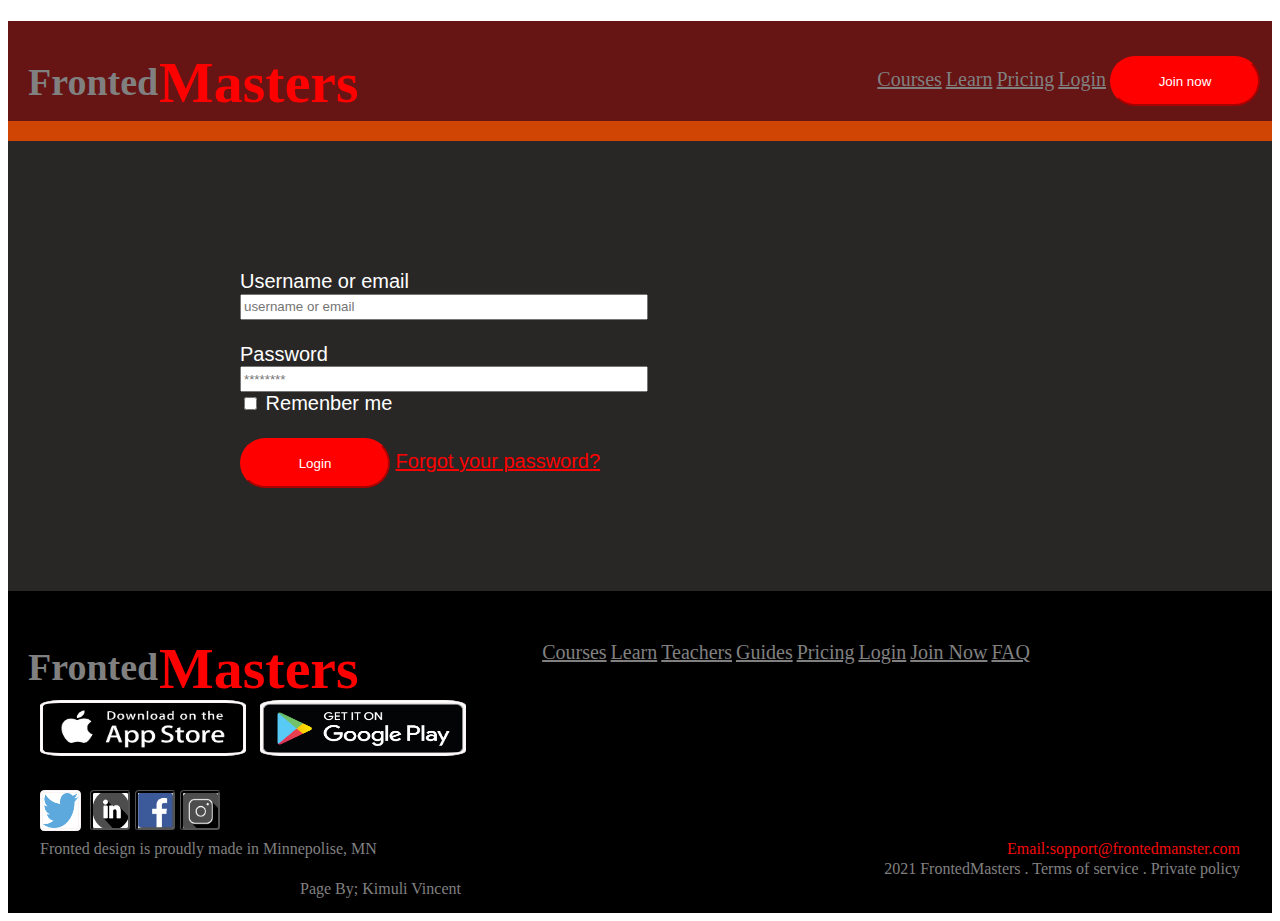
<file: index.html>
<!DOCTYPE html>
<html lang="en">
<head>
    <meta charset="UTF-8">
    <meta http-equiv="X-UA-Compatible" content="IE=edge">
    <meta name="viewport" content="width=device-width, initial-scale=1.0">
    <title> FrontedMasters</title>
    <link rel="stylesheet" href="edit.css">

</head>
<body>
    <!-- main div -->
    <div class="main-div">
        <!-- second div -->
       <div class="second-div">
           <h1>
               <a id="head1">Fronted </a> 
               <a id="head2">  Masters </a>
           </h1>
           
            <ul class="right">
               <a href="real.html" id="link">Courses</a>
               <a href="real.html" id="link">Learn</a>
               <a href="real.html" id="link">Pricing</a>
               <a href="real.html" id="link">Login</a>
               <button type="submit" id="button" >Join now</button>
            
           </ul>
       </div>

         <!-- third div -->
               <div class="third-div">
                 

               </div>
          

                <!-- fourth div -->
                <div class="fourth-div">
                    <ul id="centre">
                    <label>Username or email</label>
                    <br>
                    <input type="text" type="email" name="" id="box" placeholder="username or email" recquired/>
                    <br><br>
                    <label>Password</label>
                    <br>
                    <input type="password" id="box" placeholder="********" required/>
                    <br>
                    <input type="checkbox">
                    <label >Remenber me</label>
                    <br><br>
                    <button type="submit" id="button"> Login</button> 
                    <label style="color: red;"> <u>Forgot your password?</u> </label>
                    </ul>
                </div>
              
                  <!-- fifth div -->
                    <div class="fifth-div">
                      
                     
                     <h1>
                         <a id="head3">Fronted</a> 
                         <a id="head4">Masters</a>
                     </h1>
                     <ul id="down">
                           
                           <a href="real.html" id="link">Courses</a>
                           <a href="real.html" id="link">Learn</a>
                           <a href="real.html" id="link">Teachers</a>
                           <a href="real.html" id="link">Guides</a>
                           <a href="real.html" id="link">Pricing</a>
                           <a href="real.html" id="link">Login</a>
                           <a href="real.html" id="link">Join Now</a>
                           <a href="real.html" id="link">FAQ</a>
                     </ul>
                     <br><br>
                     <img src="applestore.png" alt="" id="apple">
                     <img src="google.png" alt="" id="google">
                     <br><br>
                     <img src="twitter.png" alt="" id="twitter">
                     <img src="in.png" alt="" id="in">
                     <img src="facebook.png" alt="" id="facebook">
                     <img src="instagram.png" alt="" id="instagram">
                     <br><br>
                     <a id="text1">Fronted design is proudly made in Minnepolise, MN</a>
                     <a id="text2"> Email:sopport@frontedmanster.com</a>
                     <a id="text3">2021 FrontedMasters . Terms of service . Private policy</a>
                         <a id="name"> Page By; Kimuli Vincent</a>
                   </div>

    </div>
</body>
</html>
</file>
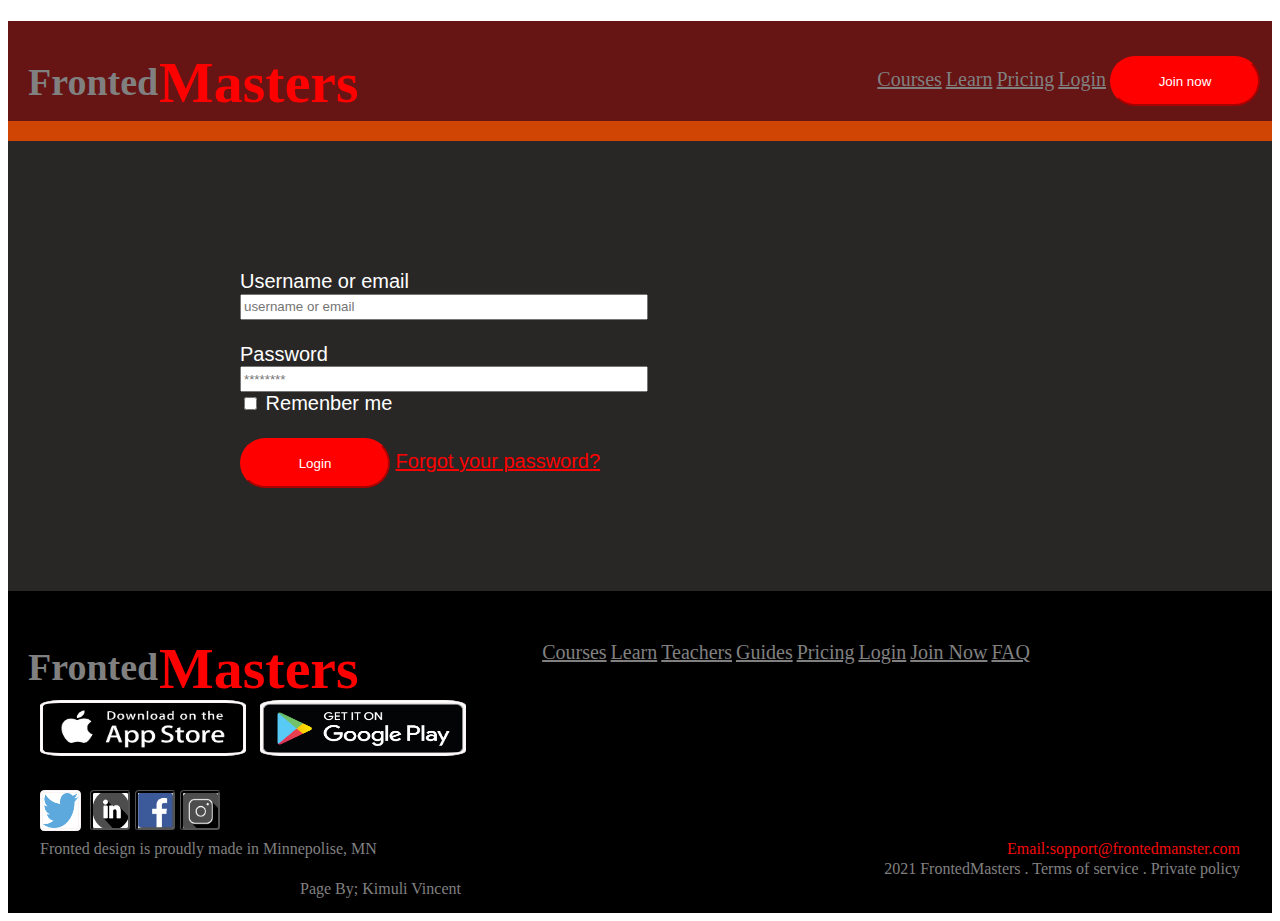
<file: real.html>
<!DOCTYPE html>
<html lang="en">
<head>
    <meta charset="UTF-8">
    <meta http-equiv="X-UA-Compatible" content="IE=edge">
    <meta name="viewport" content="width=device-width, initial-scale=1.0">
    <title> FrontedMasters</title>
    <link rel="stylesheet" href="edit.css">

</head>
<body>
    <!-- main div -->
    <div class="main-div">
        <!-- second div -->
       <div class="second-div">
           <h1>
               <a id="head1">Fronted </a> 
               <a id="head2">  Masters </a>
           </h1>
           
            <ul class="right">
               <a href="real.html" id="link">Courses</a>
               <a href="real.html" id="link">Learn</a>
               <a href="real.html" id="link">Pricing</a>
               <a href="real.html" id="link">Login</a>
               <button type="submit" id="button" >Join now</button>
            
           </ul>
       </div>

         <!-- third div -->
               <div class="third-div">
                 

               </div>
          

                <!-- fourth div -->
                <div class="fourth-div">
                    <ul id="centre">
                    <label>Username or email</label>
                    <br>
                    <input type="text" type="email" name="" id="box" placeholder="username or email" recquired/>
                    <br><br>
                    <label>Password</label>
                    <br>
                    <input type="password" id="box" placeholder="********" required/>
                    <br>
                    <input type="checkbox">
                    <label >Remenber me</label>
                    <br><br>
                    <button type="submit" id="button"> Login</button> 
                    <label style="color: red;"> <u>Forgot your password?</u> </label>
                    </ul>
                </div>
              
                  <!-- fifth div -->
                    <div class="fifth-div">
                      
                     
                     <h1>
                         <a id="head3">Fronted</a> 
                         <a id="head4">Masters</a>
                     </h1>
                     <ul id="down">
                           
                           <a href="real.html" id="link">Courses</a>
                           <a href="real.html" id="link">Learn</a>
                           <a href="real.html" id="link">Teachers</a>
                           <a href="real.html" id="link">Guides</a>
                           <a href="real.html" id="link">Pricing</a>
                           <a href="real.html" id="link">Login</a>
                           <a href="real.html" id="link">Join Now</a>
                           <a href="real.html" id="link">FAQ</a>
                     </ul>
                     <br><br>
                     <img src="applestore.png" alt="" id="apple">
                     <img src="google.png" alt="" id="google">
                     <br><br>
                     <img src="twitter.png" alt="" id="twitter">
                     <img src="in.png" alt="" id="in">
                     <img src="facebook.png" alt="" id="facebook">
                     <img src="instagram.png" alt="" id="instagram">
                     <br><br>
                     <a id="text1">Fronted design is proudly made in Minnepolise, MN</a>
                     <a id="text2"> Email:sopport@frontedmanster.com</a>
                     <a id="text3">2021 FrontedMasters . Terms of service . Private policy</a>
                         <a id="name"> Page By; Kimuli Vincent</a>
                   </div>

    </div>
</body>
</html>
</file>
<file: edit.css>
.fast-div{
    
    
}
.second-div{
background-color: rgb(102, 20, 20);
width: 100%;
height: 100px;
}
.third-div{
    
background-color: rgb(209, 69, 4);
width: 100%;
height: 20px;


}
.fourth-div{

background-color: rgb(41, 38, 38);
width: 100%;
height: 450px;
font-family:  Open Sans,sans-serif;
}


#button{
background-color: red;
color: white;
border-radius: 50px;
border-color: red;
width: 150px;
height: 50px;
}
#middle{
    position: absolute;
    left: 30px;
    top: 200px;
    background-size: cover;
}
.right{
    position: absolute;
    right: 20px;
    top: 40px;
}
#centre{
    position: absolute;
    left: 200px;
    top: 250px;
    font-size:20px;
    color: white;
}
#box{
    width: 400px;
    height: 20px;
}
.fifth-div{
    background-color: black;
    width: 100%;
    height: 300px;
}
.main-div{

    background-color: black;
}
#head1{
    font-size: 38px;
    color: gray;
    position: absolute;
    top: 40px;
    font-family: Bahnschrift SemiLight Condensed;
    padding: 20PX;
    

}
#head2{
    font-size: 58px;
    color: red;
    position: absolute;
    top: 29px;
    left: 139px;
    font-family: Brush Script MT;
    padding: 20PX;
}
#down{
    position: absolute;
    right: 250px;
    top: 625px;
    
}
#head3{
    font-size: 38px;
    color: gray;
    position: absolute;
    top: 625px;
    padding: 20px;
    font-family:Bahnschrift SemiLight Condensed ;
}
#head4{
    font-size: 58px;
    color: red;
    position: absolute;
    top: 615px;
    left: 139px;
    font-family:Brush Script MT ;
    padding: 20px;
}
#link{
    color: gray;
    font-size: 20px;
    lighting-color: white;
    
}
#apple{
    height: 50px;
    width: 200px;
    position: absolute;
    left: 40px;
    top: 700px;
    background-color: white;
    border-radius: 10%;
    border-color: rgb(250, 243, 243);
    border-style: double;
}
#google{
    height: 50px;
    width: 200px;
    position: absolute;
    left: 260px;
    top: 700px;
    background-color: white;
    border-radius: 10%;
    border-color: rgb(250, 243, 243);
    border-style: double;
}
#twitter{
    height: 35px;
    width: 35px;
    position: absolute;
    left: 40px;
    top: 790px;
    background-color: white;
    border-radius: 10%;
    border-color: rgb(250, 243, 243);
    border-style: double;
}
#in{
    height: 35px;
    width: 35px;
    position: absolute;
    left: 90px;
    top: 790px;
    background-color: white;
    border-radius: 10%;
    border-color:black;
    border-style: ridge;
}
#facebook{
    height: 35px;
    width: 35px;
    position: absolute;
    left: 135px;
    top: 790px;
    background-color: white;
    border-radius: 10%;
    border-color:black;
    border-style: ridge;
}
#instagram{
    height: 35px;
    width: 35px;
    position: absolute;
    left: 180px;
    top: 790px;
    background-color: white;
    border-radius: 10%;
    border-color:black;
    border-style: ridge;
}
#text1{
    color: gray;
    position: absolute;
    top: 840px;
    left: 40px;
}
#text2{
    color: rgb(245, 11, 11);
    position: absolute;
    top: 840px;
    right: 40px;
}
#text3{
    color: gray;
    position: absolute;
    top: 860px;
    right: 40px;
}
#name{
    position: absolute;
    top: 880px;
    left: 300px;
    color: gray;
}
</file>
